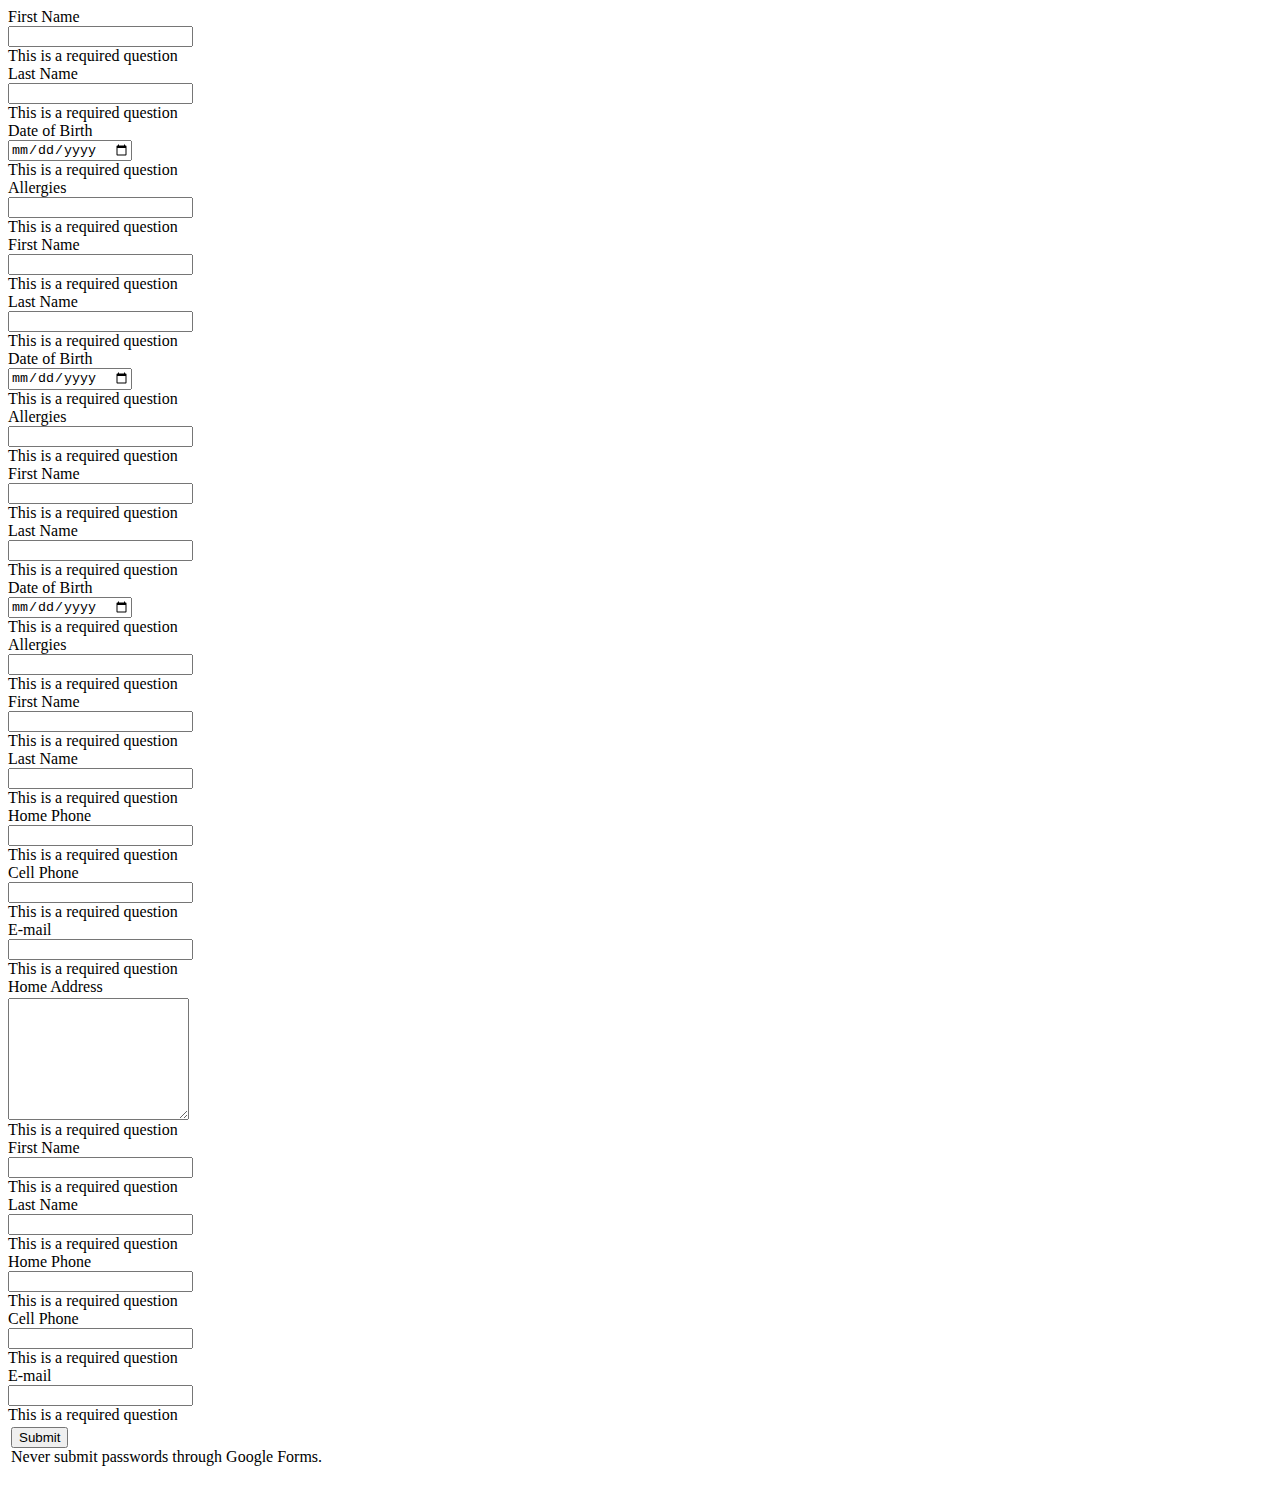
<file: form.html>
<html>
    
<body>
    
    <form action="https://docs.google.com/forms/d/1wO5UOaQzCwSNrRE-7FtlGkrmX31NaddrP6V16u9G7E8/formResponse" method="POST" id="ss-form" target="_self" onsubmit=""><ol role="list" style="padding-left: 0">
    <div class="ss-form-question errorbox-good" role="listitem">
    <div dir="ltr" class="ss-item  ss-text"><div class="ss-form-entry">
    <label class="ss-q-item-label" for="entry_1968379253"><div class="ss-q-title">First Name
    </div>
    <div class="ss-q-help ss-secondary-text" dir="ltr"></div></label>
    <input type="text" name="entry.1968379253" value="" class="ss-q-short" id="entry_1968379253" dir="auto" aria-label="First Name  " title="">
    <div class="error-message" id="1212761656_errorMessage"></div>
    <div class="required-message">This is a required question</div>
    </div></div></div> <div class="ss-form-question errorbox-good" role="listitem">
    <div dir="ltr" class="ss-item  ss-text"><div class="ss-form-entry">
    <label class="ss-q-item-label" for="entry_1501575292"><div class="ss-q-title">Last Name
    </div>
    <div class="ss-q-help ss-secondary-text" dir="ltr"></div></label>
    <input type="text" name="entry.1501575292" value="" class="ss-q-short" id="entry_1501575292" dir="auto" aria-label="Last Name  " title="">
    <div class="error-message" id="32380502_errorMessage"></div>
    <div class="required-message">This is a required question</div>
    </div></div></div> <div class="ss-form-question errorbox-good" role="listitem">
    <div dir="ltr" class="ss-item  ss-date"><div class="ss-form-entry">
    <label class="ss-q-item-label" for="entry_631619408"><div class="ss-q-title">Date of Birth
    </div>
    <div class="ss-q-help ss-secondary-text" dir="ltr"></div></label>
    <input type="date" name="entry.631619408" value="" class="ss-q-date valid" dir="auto" id="entry_631619408" aria-label="Date of Birth  ">
    <div class="required-message">This is a required question</div></div></div></div> <div class="ss-form-question errorbox-good" role="listitem">
    <div dir="ltr" class="ss-item  ss-text"><div class="ss-form-entry">
    <label class="ss-q-item-label" for="entry_1741712852"><div class="ss-q-title">Allergies
    </div>
    <div class="ss-q-help ss-secondary-text" dir="ltr"></div></label>
    <input type="text" name="entry.1741712852" value="" class="ss-q-short" id="entry_1741712852" dir="auto" aria-label="Allergies  " title="">
    <div class="error-message" id="607916131_errorMessage"></div>
    <div class="required-message">This is a required question</div>
    </div></div></div> <div class="ss-form-question errorbox-good" role="listitem">
    <div dir="ltr" class="ss-item  ss-text"><div class="ss-form-entry">
    <label class="ss-q-item-label" for="entry_1519429038"><div class="ss-q-title">First Name
    </div>
    <div class="ss-q-help ss-secondary-text" dir="ltr"></div></label>
    <input type="text" name="entry.1519429038" value="" class="ss-q-short" id="entry_1519429038" dir="auto" aria-label="First Name  " title="">
    <div class="error-message" id="927321461_errorMessage"></div>
    <div class="required-message">This is a required question</div>
    </div></div></div> <div class="ss-form-question errorbox-good" role="listitem">
    <div dir="ltr" class="ss-item  ss-text"><div class="ss-form-entry">
    <label class="ss-q-item-label" for="entry_707682000"><div class="ss-q-title">Last Name
    </div>
    <div class="ss-q-help ss-secondary-text" dir="ltr"></div></label>
    <input type="text" name="entry.707682000" value="" class="ss-q-short" id="entry_707682000" dir="auto" aria-label="Last Name  " title="">
    <div class="error-message" id="1762521052_errorMessage"></div>
    <div class="required-message">This is a required question</div>
    </div></div></div> <div class="ss-form-question errorbox-good" role="listitem">
    <div dir="ltr" class="ss-item  ss-date"><div class="ss-form-entry">
    <label class="ss-q-item-label" for="entry_2013269233"><div class="ss-q-title">Date of Birth
    </div>
    <div class="ss-q-help ss-secondary-text" dir="ltr"></div></label>
    <input type="date" name="entry.2013269233" value="" class="ss-q-date" dir="auto" id="entry_2013269233" aria-label="Date of Birth  ">
    <div class="required-message">This is a required question</div></div></div></div> <div class="ss-form-question errorbox-good" role="listitem">
    <div dir="ltr" class="ss-item  ss-text"><div class="ss-form-entry">
    <label class="ss-q-item-label" for="entry_1979727170"><div class="ss-q-title">Allergies
    </div>
    <div class="ss-q-help ss-secondary-text" dir="ltr"></div></label>
    <input type="text" name="entry.1979727170" value="" class="ss-q-short" id="entry_1979727170" dir="auto" aria-label="Allergies  " title="">
    <div class="error-message" id="956391894_errorMessage"></div>
    <div class="required-message">This is a required question</div>
    </div></div></div> <div class="ss-form-question errorbox-good" role="listitem">
    <div dir="ltr" class="ss-item  ss-text"><div class="ss-form-entry">
    <label class="ss-q-item-label" for="entry_1598636572"><div class="ss-q-title">First Name
    </div>
    <div class="ss-q-help ss-secondary-text" dir="ltr"></div></label>
    <input type="text" name="entry.1598636572" value="" class="ss-q-short" id="entry_1598636572" dir="auto" aria-label="First Name  " title="">
    <div class="error-message" id="1861848170_errorMessage"></div>
    <div class="required-message">This is a required question</div>
    </div></div></div> <div class="ss-form-question errorbox-good" role="listitem">
    <div dir="ltr" class="ss-item  ss-text"><div class="ss-form-entry">
    <label class="ss-q-item-label" for="entry_704395492"><div class="ss-q-title">Last Name
    </div>
    <div class="ss-q-help ss-secondary-text" dir="ltr"></div></label>
    <input type="text" name="entry.704395492" value="" class="ss-q-short" id="entry_704395492" dir="auto" aria-label="Last Name  " title="">
    <div class="error-message" id="1301737478_errorMessage"></div>
    <div class="required-message">This is a required question</div>
    </div></div></div> <div class="ss-form-question errorbox-good" role="listitem">
    <div dir="ltr" class="ss-item  ss-date"><div class="ss-form-entry">
    <label class="ss-q-item-label" for="entry_259860323"><div class="ss-q-title">Date of Birth
    </div>
    <div class="ss-q-help ss-secondary-text" dir="ltr"></div></label>
    <input type="date" name="entry.259860323" value="" class="ss-q-date valid" dir="auto" id="entry_259860323" aria-label="Date of Birth  ">
    <div class="required-message">This is a required question</div></div></div></div> <div class="ss-form-question errorbox-good" role="listitem">
    <div dir="ltr" class="ss-item  ss-text"><div class="ss-form-entry">
    <label class="ss-q-item-label" for="entry_1387858479"><div class="ss-q-title">Allergies
    </div>
    <div class="ss-q-help ss-secondary-text" dir="ltr"></div></label>
    <input type="text" name="entry.1387858479" value="" class="ss-q-short" id="entry_1387858479" dir="auto" aria-label="Allergies  " title="">
    <div class="error-message" id="1249473344_errorMessage"></div>
    <div class="required-message">This is a required question</div>
    </div></div></div> <div class="ss-form-question errorbox-good" role="listitem">
    <div dir="ltr" class="ss-item  ss-text"><div class="ss-form-entry">
    <label class="ss-q-item-label" for="entry_1969891388"><div class="ss-q-title">First Name
    </div>
    <div class="ss-q-help ss-secondary-text" dir="ltr"></div></label>
    <input type="text" name="entry.1969891388" value="" class="ss-q-short" id="entry_1969891388" dir="auto" aria-label="First Name  " title="">
    <div class="error-message" id="549403197_errorMessage"></div>
    <div class="required-message">This is a required question</div>
    </div></div></div> <div class="ss-form-question errorbox-good" role="listitem">
    <div dir="ltr" class="ss-item  ss-text"><div class="ss-form-entry">
    <label class="ss-q-item-label" for="entry_1761588147"><div class="ss-q-title">Last Name
    </div>
    <div class="ss-q-help ss-secondary-text" dir="ltr"></div></label>
    <input type="text" name="entry.1761588147" value="" class="ss-q-short" id="entry_1761588147" dir="auto" aria-label="Last Name  " title="">
    <div class="error-message" id="1725686398_errorMessage"></div>
    <div class="required-message">This is a required question</div>
    </div></div></div> <div class="ss-form-question errorbox-good" role="listitem">
    <div dir="ltr" class="ss-item  ss-text"><div class="ss-form-entry">
    <label class="ss-q-item-label" for="entry_1619425315"><div class="ss-q-title">Home Phone
    </div>
    <div class="ss-q-help ss-secondary-text" dir="ltr"></div></label>
    <input type="text" name="entry.1619425315" value="" class="ss-q-short" id="entry_1619425315" dir="auto" aria-label="Home Phone  " title="">
    <div class="error-message" id="1650120038_errorMessage"></div>
    <div class="required-message">This is a required question</div>
    </div></div></div> <div class="ss-form-question errorbox-good" role="listitem">
    <div dir="ltr" class="ss-item  ss-text"><div class="ss-form-entry">
    <label class="ss-q-item-label" for="entry_1892787134"><div class="ss-q-title">Cell Phone
    </div>
    <div class="ss-q-help ss-secondary-text" dir="ltr"></div></label>
    <input type="text" name="entry.1892787134" value="" class="ss-q-short valid" id="entry_1892787134" dir="auto" aria-label="Cell Phone  " title="">
    <div class="error-message" id="1805828557_errorMessage"></div>
    <div class="required-message">This is a required question</div>
    </div></div></div> <div class="ss-form-question errorbox-good" role="listitem">
    <div dir="ltr" class="ss-item  ss-text"><div class="ss-form-entry">
    <label class="ss-q-item-label" for="entry_1419602758"><div class="ss-q-title">E-mail
    </div>
    <div class="ss-q-help ss-secondary-text" dir="ltr"></div></label>
    <input type="text" name="entry.1419602758" value="" class="ss-q-short" id="entry_1419602758" dir="auto" aria-label="E-mail  " title="">
    <div class="error-message" id="1574884306_errorMessage"></div>
    <div class="required-message">This is a required question</div>
    </div></div></div> <div class="ss-form-question errorbox-good" role="listitem">
    <div dir="ltr" class="ss-item  ss-paragraph-text"><div class="ss-form-entry">
    <label class="ss-q-item-label" for="entry_1788446938"><div class="ss-q-title">Home Address
    </div>
    <div class="ss-q-help ss-secondary-text" dir="ltr"></div></label>
    <textarea name="entry.1788446938" rows="8" cols="0" class="ss-q-long" id="entry_1788446938" dir="auto" aria-label="Home Address  " style="margin-top: 1.600000023841858px; margin-bottom: 1.600000023841858px; height: 122px;"></textarea>
    <div class="error-message" id="1696992943_errorMessage"></div>
    <div class="required-message">This is a required question</div>
    </div></div></div> <div class="ss-form-question errorbox-good" role="listitem">
    <div dir="ltr" class="ss-item  ss-text"><div class="ss-form-entry">
    <label class="ss-q-item-label" for="entry_167723768"><div class="ss-q-title">First Name
    </div>
    <div class="ss-q-help ss-secondary-text" dir="ltr"></div></label>
    <input type="text" name="entry.167723768" value="" class="ss-q-short" id="entry_167723768" dir="auto" aria-label="First Name  " title="">
    <div class="error-message" id="49011856_errorMessage"></div>
    <div class="required-message">This is a required question</div>
    </div></div></div> <div class="ss-form-question errorbox-good" role="listitem">
    <div dir="ltr" class="ss-item  ss-text"><div class="ss-form-entry">
    <label class="ss-q-item-label" for="entry_68896569"><div class="ss-q-title">Last Name
    </div>
    <div class="ss-q-help ss-secondary-text" dir="ltr"></div></label>
    <input type="text" name="entry.68896569" value="" class="ss-q-short" id="entry_68896569" dir="auto" aria-label="Last Name  " title="">
    <div class="error-message" id="2048907300_errorMessage"></div>
    <div class="required-message">This is a required question</div>
    </div></div></div> <div class="ss-form-question errorbox-good" role="listitem">
    <div dir="ltr" class="ss-item  ss-text"><div class="ss-form-entry">
    <label class="ss-q-item-label" for="entry_2072874697"><div class="ss-q-title">Home Phone
    </div>
    <div class="ss-q-help ss-secondary-text" dir="ltr"></div></label>
    <input type="text" name="entry.2072874697" value="" class="ss-q-short" id="entry_2072874697" dir="auto" aria-label="Home Phone  " title="">
    <div class="error-message" id="802316169_errorMessage"></div>
    <div class="required-message">This is a required question</div>
    </div></div></div> <div class="ss-form-question errorbox-good" role="listitem">
    <div dir="ltr" class="ss-item  ss-text"><div class="ss-form-entry">
    <label class="ss-q-item-label" for="entry_2108243750"><div class="ss-q-title">Cell Phone
    </div>
    <div class="ss-q-help ss-secondary-text" dir="ltr"></div></label>
    <input type="text" name="entry.2108243750" value="" class="ss-q-short" id="entry_2108243750" dir="auto" aria-label="Cell Phone  " title="">
    <div class="error-message" id="1668476432_errorMessage"></div>
    <div class="required-message">This is a required question</div>
    </div></div></div> <div class="ss-form-question errorbox-good" role="listitem">
    <div dir="ltr" class="ss-item  ss-text"><div class="ss-form-entry">
    <label class="ss-q-item-label" for="entry_938995797"><div class="ss-q-title">E-mail
    </div>
    <div class="ss-q-help ss-secondary-text" dir="ltr"></div></label>
    <input type="text" name="entry.938995797" value="" class="ss-q-short" id="entry_938995797" dir="auto" aria-label="E-mail  " title="">
    <div class="error-message" id="401274928_errorMessage"></div>
    <div class="required-message">This is a required question</div>
    </div></div></div>
    <input type="hidden" name="draftResponse" value="[,,&quot;7664566122458172738&quot;]
    ">
    <input type="hidden" name="pageHistory" value="0">


    <input type="hidden" name="fbzx" value="7664566122458172738">

    <div class="ss-item ss-navigate"><table id="navigation-table"><tbody><tr><td class="ss-form-entry goog-inline-block" id="navigation-buttons" dir="ltr">
    <input type="submit" name="submit" value="Submit" id="ss-submit">
    <div class="ss-password-warning ss-secondary-text">Never submit passwords through Google Forms.</div></td>
    </tr></tbody></table></div></ol></form>

</body>

</html>
</file>
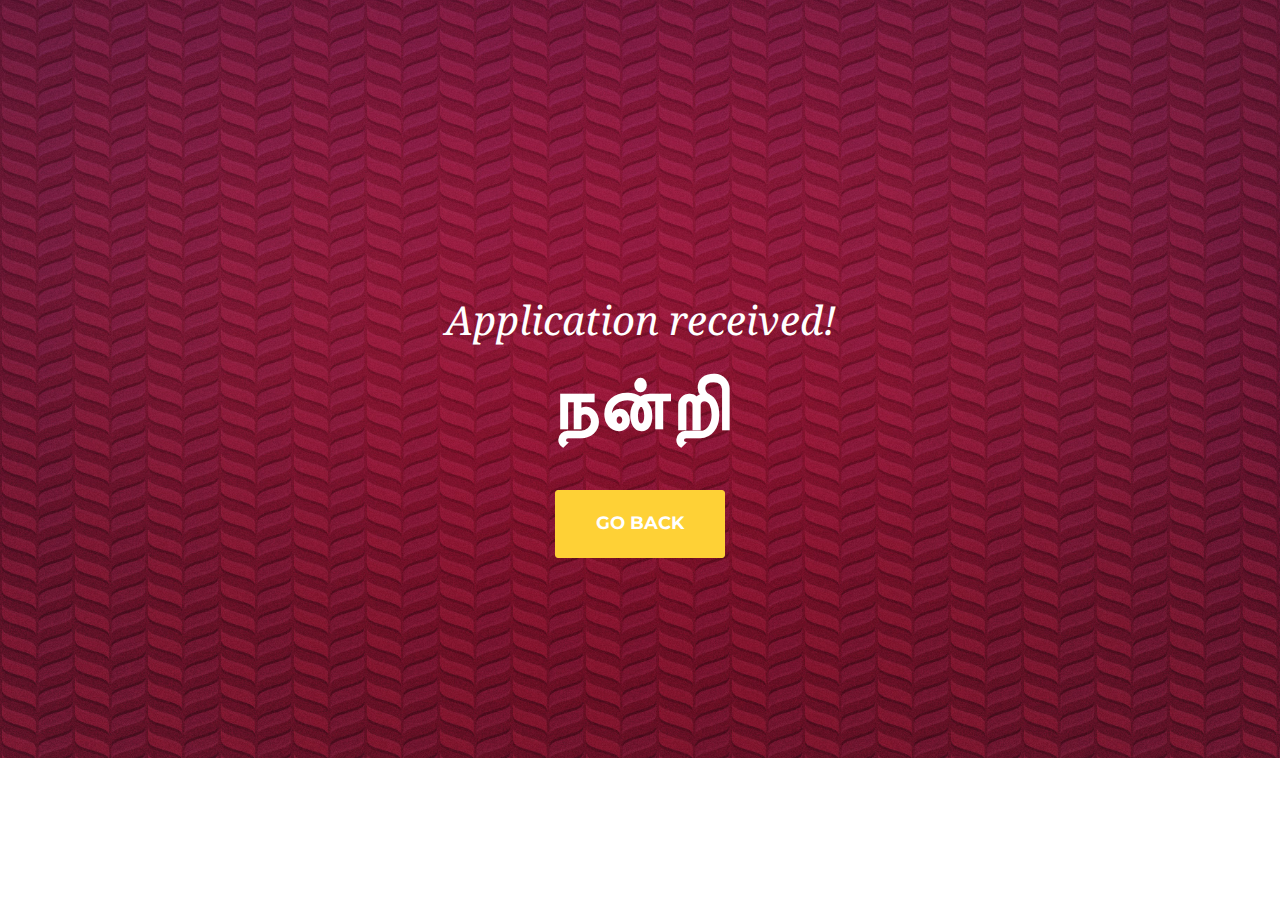
<file: submit.html>
<!DOCTYPE html>
<html lang="en">

<head>

    <meta charset="utf-8">
    <meta http-equiv="X-UA-Compatible" content="IE=edge">
    <meta name="viewport" content="width=device-width, initial-scale=1">
    <meta name="description" content="">
    <meta name="author" content="">

    <title>Form Submitted</title>

    <!-- Bootstrap Core CSS -->
    <link href="css/bootstrap.min.css" rel="stylesheet">

    <!-- Custom CSS -->
    <link href="css/agency.css" rel="stylesheet">
    <link href="css/submit.css" rel="stylesheet">

    <!-- Custom Fonts -->
    <link href="http://fonts.googleapis.com/css?family=Montserrat:400,700" rel="stylesheet" type="text/css">
    <link href='http://fonts.googleapis.com/css?family=Kaushan+Script' rel='stylesheet' type='text/css'>
    <link href='http://fonts.googleapis.com/css?family=Droid+Serif:400,700,400italic,700italic' rel='stylesheet' type='text/css'>
    <link href='http://fonts.googleapis.com/css?family=Roboto+Slab:400,100,300,700' rel='stylesheet' type='text/css'>

    <!-- HTML5 Shim and Respond.js IE8 support of HTML5 elements and media queries -->
    <!-- WARNING: Respond.js doesn't work if you view the page via file:// -->
    <!--[if lt IE 9]>
        <script src="https://oss.maxcdn.com/libs/html5shiv/3.7.0/html5shiv.js"></script>
        <script src="https://oss.maxcdn.com/libs/respond.js/1.4.2/respond.min.js"></script>
    <![endif]-->

</head>

<body>
	<header class="register-submit">
        <div class="container">
            <div class="intro-text">
                <div class="intro-lead-in">Application received!</div>
                <div class="intro-heading">நன்றி</div>
                <a href="index.html" class="page-scroll btn btn-xl">Go Back</a>
            </div>
        </div>
    </header>
</body>

</html>
</file>
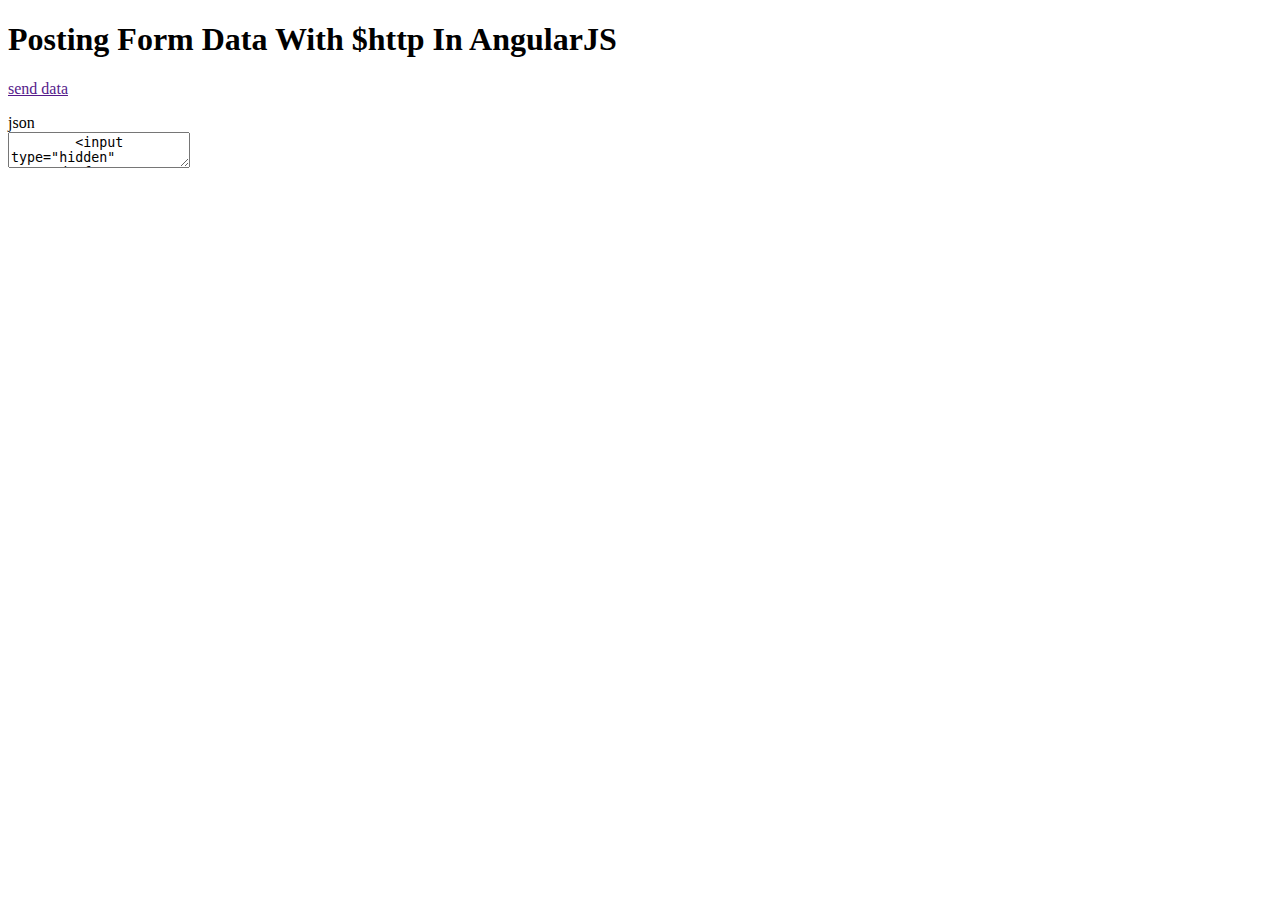
<file: proto/form.html>
<!doctype html>
<html ng-app="Demo">
<head>
    <meta charset="utf-8" />
 
    <title>
        Posting Form Data With $http In AngularJS
    </title>
</head>
<body ng-controller="DemoController">
 
    <h1>
        Posting Form Data With $http In AngularJS
    </h1>
 
    <a href="" ng-click="sendData()">send data</a>
 
    <div>
        
        <form action="https://docs.google.com/forms/d/1rGQJ29-_rHOhqrxtVtmDo_t4VSPEHjpvwBkpPASQljk/formResponse" method="POST" id="ss-form" target="_self" onsubmit=""><ol role="list" class="ss-question-list" style="padding-left: 0">
        <div class="ss-form-question errorbox-good" role="listitem">
        <div dir="ltr" class="ss-item  ss-paragraph-text"><div class="ss-form-entry">
        <label class="ss-q-item-label" for="entry_544317384"><div class="ss-q-title">json
        </div>
        <div class="ss-q-help ss-secondary-text" dir="ltr"></div></label>
        </div></div></div>
        <textarea type="hidden" name="entry.544317384" id="entry_544317384" dir="auto" aria-label="json  " ng-model="hackText">
        <input type="hidden" name="draftResponse" value="[,,&quot;-355869124918621966&quot;]
        ">
        <input type="hidden" name="pageHistory" value="0">


        <input type="hidden" name="fbzx" value="-355869124918621966">

        <div class="ss-item ss-navigate"><table id="navigation-table"><tbody><tr><td class="ss-form-entry goog-inline-block" id="navigation-buttons" dir="ltr">
        <input type="submit" name="submit" value="Submit" id="ss-submit">
        <div class="ss-password-warning ss-secondary-text">Never submit passwords through Google Forms.</div></td>
        </tr></tbody></table></div></ol></form>

    </div>

 
</body>

<!-- Initialize scripts. -->
    <script type="text/javascript" src="https://code.angularjs.org/1.2.9/angular.js"></script>
    <script type="text/javascript">
 
        // Define the module for our AngularJS application.
        var app = angular.module( "Demo", [] );
 
 
        // -------------------------------------------------- //
        // -------------------------------------------------- //
 
 
        // I control the main demo.
        app.controller(
            "DemoController",
            function( $scope, $http) {
                $scope.hackText = "[{'hi': 'ygfdfdsfso you think you can run'}]";
                $scope.sendData = function(){
                    console.log("sending data");
                    var postData = {'entry.544317384': 'this is data sent from angular',
                    'draftResponse': "[,,&quot;-355869124918621966&quot;]",
                    'pageHistory': '0', 
                    'fbzx': "-355869124918621966"};
                    $http.post('https://docs.google.com/forms/d/1rGQJ29-_rHOhqrxtVtmDo_t4VSPEHjpvwBkpPASQljk/formResponse', postData)
                    .success(function (data, status, headers, config) {
                        console.log('success');
                    }).error(function (data, status, headers, config) {
                        console.log('failure');
                    });
                };
 
        });

 
    </script>
</html>
</file>
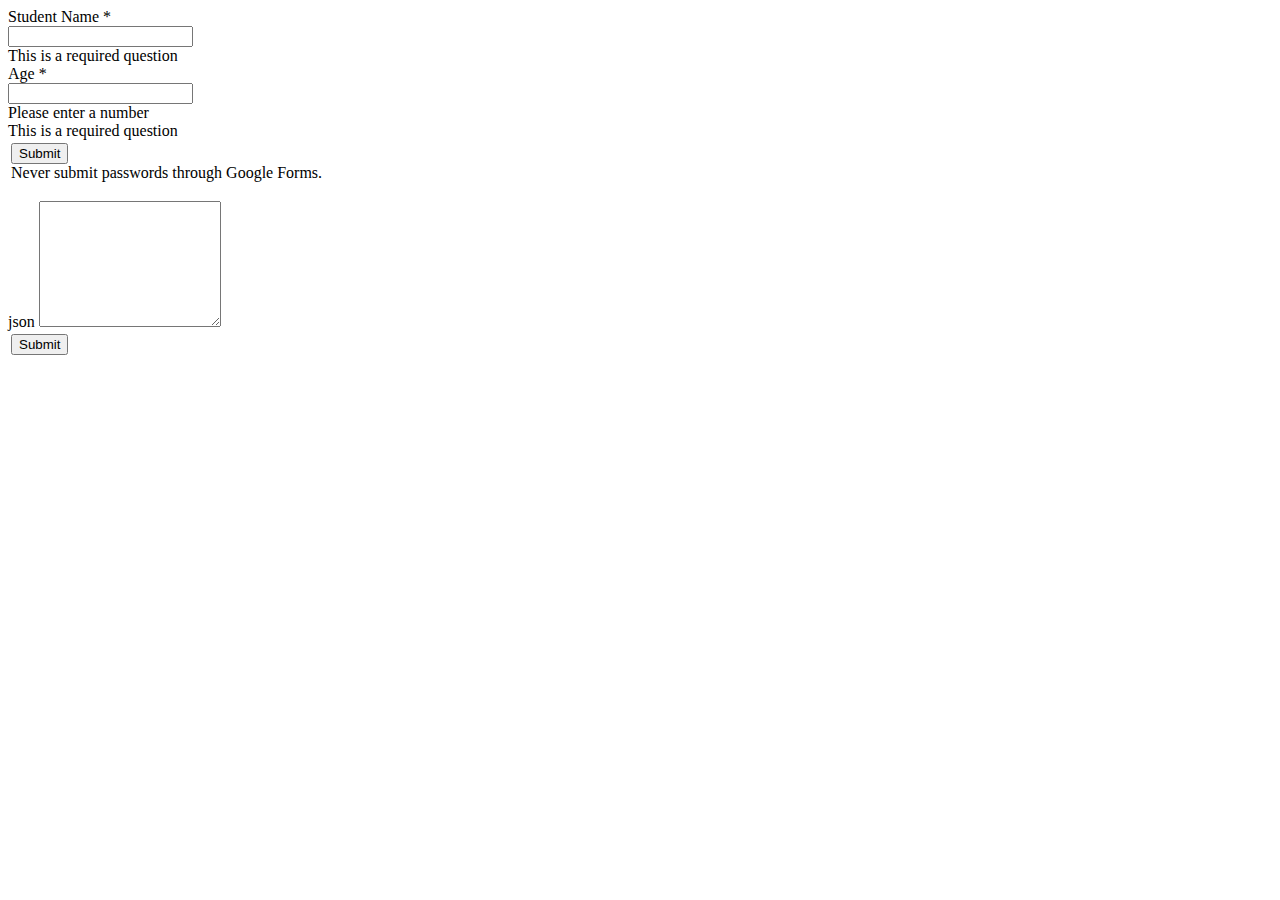
<file: proto/test.html>
<html>
	
<body>
	
<div>
	<form action="https://docs.google.com/forms/d/1tXQAhEBjSxpRjODa__CMonwqdof6S7K2NxOa2bMGfnk/formResponse" method="POST" id="ss-form" target="_self" onsubmit=""><ol role="list" class="ss-question-list" style="padding-left: 0">
	<div class="ss-form-question errorbox-good" role="listitem">
	<div dir="ltr" class="ss-item ss-item-required ss-text"><div class="ss-form-entry">
	<label class="ss-q-item-label" for="entry_1864513734"><div class="ss-q-title">Student Name
	<label for="itemView.getDomIdToLabel()" aria-label="(Required field)"></label>
	<span class="ss-required-asterisk">*</span></div>
	<div class="ss-q-help ss-secondary-text" dir="ltr"></div></label>
	<input type="text" name="entry.1864513734" value="" class="ss-q-short" id="entry_1864513734" dir="auto" aria-label="Student Name  " aria-required="true" required="" title="">
	<div class="error-message" id="639518811_errorMessage"></div>
	<div class="required-message">This is a required question</div>
	</div></div></div> <div class="ss-form-question errorbox-good" role="listitem">
	<div dir="ltr" class="ss-item ss-item-required ss-text"><div class="ss-form-entry">
	<label class="ss-q-item-label" for="entry_1589105901"><div class="ss-q-title">Age
	<label for="itemView.getDomIdToLabel()" aria-label="(Required field)"></label>
	<span class="ss-required-asterisk">*</span></div>
	<div class="ss-q-help ss-secondary-text" dir="ltr"></div></label>
	<input type="number" name="entry.1589105901" value="" class="ss-q-short" id="entry_1589105901" dir="auto" aria-label="Age  Please enter a number" aria-required="true" required="" step="any" title="Please enter a number">
	<div class="error-message" id="1270392741_errorMessage">Please enter a number</div>
	<div class="required-message">This is a required question</div>
	</div></div></div>
	<input type="hidden" name="draftResponse" value="[,,&quot;-7752380026584473720&quot;]
	">
	<input type="hidden" name="pageHistory" value="0">


	<input type="hidden" name="fbzx" value="-7752380026584473720">

	<div class="ss-item ss-navigate"><table id="navigation-table"><tbody><tr><td class="ss-form-entry goog-inline-block" id="navigation-buttons" dir="ltr">
	<input type="submit" name="submit" value="Submit" id="ss-submit">
	<div class="ss-password-warning ss-secondary-text">Never submit passwords through Google Forms.</div></td>
	</tr></tbody></table></div></ol></form>
</div>


<div>
	
	<form action="https://docs.google.com/forms/d/1rGQJ29-_rHOhqrxtVtmDo_t4VSPEHjpvwBkpPASQljk/formResponse" method="POST" id="ss-form" target="_self" onsubmit=""><ol role="list" style="padding-left: 0">

	<label for="entry_544317384">json</label>
	<textarea name="entry.544317384" rows="8" cols="0" id="entry_544317384" dir="auto" aria-label="json  "></textarea>
	<input type="hidden" name="draftResponse" value="[,,&quot;-355869124918621966&quot;]
	">
	<input type="hidden" name="pageHistory" value="0">


	<input type="hidden" name="fbzx" value="-355869124918621966">

	<div><table id="navigation-table"><tbody><tr><td id="navigation-buttons" dir="ltr">
	<input type="submit" name="submit" value="Submit" id="ss-submit"></td>
	</tr></tbody></table></div></ol></form>

</div>

</body>

</html>
</file>
<file: css/submit.css>
.register-submit {
	text-align: center;
	color: #fff;
	background-attachment: scroll;
    background-image: url(../img/background-imager/Elegant_Background-16.jpg);
    background-position: center center;
    background-repeat: none;
    -webkit-background-size: cover;
    -moz-background-size: cover;
    background-size: cover;
    -o-background-size: cover;
}
</file>
<file: css/agency.css>
/*!
 * Start Bootstrap - Agency Bootstrap Theme (http://startbootstrap.com)
 * Code licensed under the Apache License v2.0.
 * For details, see http://www.apache.org/licenses/LICENSE-2.0.
 */

body {
    overflow-x: hidden;
    font-family: "Roboto Slab","Helvetica Neue",Helvetica,Arial,sans-serif;
}

.text-muted {
    color: #777;
}

.text-primary {
    color: #fed136;
}

p {
    font-size: 14px;
    line-height: 1.75;
}

p.large {
    font-size: 16px;
}

a,
a:hover,
a:focus,
a:active,
a.active {
    outline: 0;
}

a {
    color: #fed136;
}

a:hover,
a:focus,
a:active,
a.active {
    color: #fec503;
}

h1,
h2,
h3,
h4,
h5,
h6 {
    text-transform: uppercase;
    font-family: Montserrat,"Helvetica Neue",Helvetica,Arial,sans-serif;
    font-weight: 700;
}

.img-centered {
    margin: 0 auto;
}

.bg-light-gray {
    background-color: #f7f7f7;
}

.bg-darkest-gray {
    background-color: #222;
}

.btn-primary {
    border-color: #fed136;
    text-transform: uppercase;
    font-family: Montserrat,"Helvetica Neue",Helvetica,Arial,sans-serif;
    font-weight: 700;
    color: #fff;
    background-color: #fed136;
}

.btn-primary:hover,
.btn-primary:focus,
.btn-primary:active,
.btn-primary.active,
.open .dropdown-toggle.btn-primary {
    border-color: #f6bf01;
    color: #fff;
    background-color: #fec503;
}

.btn-primary:active,
.btn-primary.active,
.open .dropdown-toggle.btn-primary {
    background-image: none;
}

.btn-primary.disabled,
.btn-primary[disabled],
fieldset[disabled] .btn-primary,
.btn-primary.disabled:hover,
.btn-primary[disabled]:hover,
fieldset[disabled] .btn-primary:hover,
.btn-primary.disabled:focus,
.btn-primary[disabled]:focus,
fieldset[disabled] .btn-primary:focus,
.btn-primary.disabled:active,
.btn-primary[disabled]:active,
fieldset[disabled] .btn-primary:active,
.btn-primary.disabled.active,
.btn-primary[disabled].active,
fieldset[disabled] .btn-primary.active {
    border-color: #fed136;
    background-color: #fed136;
}

.btn-primary .badge {
    color: #fed136;
    background-color: #fff;
}

.btn-xl {
    padding: 20px 40px;
    border-color: #fed136;
    border-radius: 3px;
    text-transform: uppercase;
    font-family: Montserrat,"Helvetica Neue",Helvetica,Arial,sans-serif;
    font-size: 18px;
    font-weight: 700;
    color: #fff;
    background-color: #fed136;
}

.btn-xl:hover,
.btn-xl:focus,
.btn-xl:active,
.btn-xl.active,
.open .dropdown-toggle.btn-xl {
    border-color: #f6bf01;
    color: #fff;
    background-color: #fec503;
}

.btn-xl:active,
.btn-xl.active,
.open .dropdown-toggle.btn-xl {
    background-image: none;
}

.btn-xl.disabled,
.btn-xl[disabled],
fieldset[disabled] .btn-xl,
.btn-xl.disabled:hover,
.btn-xl[disabled]:hover,
fieldset[disabled] .btn-xl:hover,
.btn-xl.disabled:focus,
.btn-xl[disabled]:focus,
fieldset[disabled] .btn-xl:focus,
.btn-xl.disabled:active,
.btn-xl[disabled]:active,
fieldset[disabled] .btn-xl:active,
.btn-xl.disabled.active,
.btn-xl[disabled].active,
fieldset[disabled] .btn-xl.active {
    border-color: #fed136;
    background-color: #fed136;
}

.btn-xl .badge {
    color: #fed136;
    background-color: #fff;
}

.navbar-default {
    border-color: transparent;
    background-color: #222;
}

.navbar-default .navbar-brand {
    font-family: "Kaushan Script","Helvetica Neue",Helvetica,Arial,cursive;
    color: #fed136;
}

.navbar-default .navbar-brand:hover,
.navbar-default .navbar-brand:focus,
.navbar-default .navbar-brand:active,
.navbar-default .navbar-brand.active {
    color: #fec503;
}

.navbar-default .navbar-collapse {
    border-color: rgba(255,255,255,.02);
}

.navbar-default .navbar-toggle {
    border-color: #fed136;
    background-color: #fed136;
}

.navbar-default .navbar-toggle .icon-bar {
    background-color: #fff;
}

.navbar-default .navbar-toggle:hover,
.navbar-default .navbar-toggle:focus {
    background-color: #fed136;
}

.navbar-default .nav li a {
    text-transform: uppercase;
    font-family: Montserrat,"Helvetica Neue",Helvetica,Arial,sans-serif;
    font-weight: 400;
    letter-spacing: 1px;
    color: #fff;
}

.navbar-default .nav li a:hover,
.navbar-default .nav li a:focus {
    outline: 0;
    color: #fed136;
}

.navbar-default .navbar-nav>.active>a {
    border-radius: 0;
    color: #fff;
    background-color: #fed136;
}

.navbar-default .navbar-nav>.active>a:hover,
.navbar-default .navbar-nav>.active>a:focus {
    color: #fff;
    background-color: #fec503;
}

@media(min-width:768px) {
    .navbar-default {
        padding: 25px 0;
        border: 0;
        background-color: transparent;
        -webkit-transition: padding .3s;
        -moz-transition: padding .3s;
        transition: padding .3s;
    }

    .navbar-default .navbar-brand {
        font-size: 2em;
        -webkit-transition: all .3s;
        -moz-transition: all .3s;
        transition: all .3s;
    }

    .navbar-default .navbar-nav>.active>a {
        border-radius: 3px;
    }

    .navbar-default.navbar-shrink {
        padding: 10px 0;
        background-color: #222;
    }

    .navbar-default.navbar-shrink .navbar-brand {
        font-size: 1.5em;
    }
}

header {
    text-align: center;
    color: #fff;
    background-attachment: scroll;
    background-image: url(../img/flower.jpg);
    background-position: center center;
    background-repeat: none;
    -webkit-background-size: cover;
    -moz-background-size: cover;
    background-size: cover;
    -o-background-size: cover;
}

header .intro-text {
    padding-top: 100px;
    padding-bottom: 50px;
}

header .intro-text .intro-lead-in {
    margin-bottom: 25px;
    font-family: "Droid Serif","Helvetica Neue",Helvetica,Arial,sans-serif;
    font-size: 22px;
    font-style: italic;
    line-height: 22px;
}

header .intro-text .intro-heading {
    margin-bottom: 25px;
    text-transform: uppercase;
    font-family: Montserrat,"Helvetica Neue",Helvetica,Arial,sans-serif;
    font-size: 50px;
    font-weight: 700;
    line-height: 50px;
}

@media(min-width:768px) {
    header .intro-text {
        padding-top: 300px;
        padding-bottom: 200px;
    }

    header .intro-text .intro-lead-in {
        margin-bottom: 25px;
        font-family: "Droid Serif","Helvetica Neue",Helvetica,Arial,sans-serif;
        font-size: 40px;
        font-style: italic;
        line-height: 40px;
    }

    header .intro-text .intro-heading {
        margin-bottom: 50px;
        text-transform: uppercase;
        font-family: Montserrat,"Helvetica Neue",Helvetica,Arial,sans-serif;
        font-size: 75px;
        font-weight: 700;
        line-height: 75px;
    }
}

section {
    padding: 100px 0;
}

section h2.section-heading {
    margin-top: 0;
    margin-bottom: 15px;
    font-size: 40px;
}

section h3.section-subheading {
    margin-bottom: 75px;
    text-transform: none;
    font-family: "Droid Serif","Helvetica Neue",Helvetica,Arial,sans-serif;
    font-size: 16px;
    font-style: italic;
    font-weight: 400;
}

@media(min-width:768px) {
    section {
        padding: 150px 0;
    }
}

.service-heading {
    margin: 15px 0;
    text-transform: none;
}

#portfolio .portfolio-item {
    right: 0;
    margin: 0 0 15px;
}

#portfolio .portfolio-item .portfolio-link {
    display: block;
    position: relative;
    margin: 0 auto;
    max-width: 400px;
}

#portfolio .portfolio-item .portfolio-link .portfolio-hover {
    position: absolute;
    width: 100%;
    height: 100%;
    opacity: 0;
    background: rgba(254,209,54,.9);
    -webkit-transition: all ease .5s;
    -moz-transition: all ease .5s;
    transition: all ease .5s;
}

#portfolio .portfolio-item .portfolio-link .portfolio-hover:hover {
    opacity: 1;
}

#portfolio .portfolio-item .portfolio-link .portfolio-hover .portfolio-hover-content {
    position: absolute;
    top: 50%;
    width: 100%;
    height: 20px;
    margin-top: -12px;
    text-align: center;
    font-size: 20px;
    color: #fff;
}

#portfolio .portfolio-item .portfolio-link .portfolio-hover .portfolio-hover-content i {
    margin-top: -12px;
}

#portfolio .portfolio-item .portfolio-link .portfolio-hover .portfolio-hover-content h3,
#portfolio .portfolio-item .portfolio-link .portfolio-hover .portfolio-hover-content h4 {
    margin: 0;
}

#portfolio .portfolio-item .portfolio-caption {
    margin: 0 auto;
    padding: 25px;
    max-width: 400px;
    text-align: center;
    background-color: #fff;
}

#portfolio .portfolio-item .portfolio-caption h4 {
    margin: 0;
    text-transform: none;
}

#portfolio .portfolio-item .portfolio-caption p {
    margin: 0;
    font-family: "Droid Serif","Helvetica Neue",Helvetica,Arial,sans-serif;
    font-size: 16px;
    font-style: italic;
}

#portfolio * {
    z-index: 2;
}

@media(min-width:767px) {
    #portfolio .portfolio-item {
        margin: 0 0 30px;
    }
}

.timeline {
    position: relative;
    padding: 0;
    list-style: none;
}

.timeline:before {
    content: "";
    position: absolute;
    top: 0;
    bottom: 0;
    left: 40px;
    width: 2px;
    margin-left: -1.5px;
    background-color: #f1f1f1;
}

.timeline>li {
    position: relative;
    margin-bottom: 50px;
    min-height: 50px;
}

.timeline>li:before,
.timeline>li:after {
    content: " ";
    display: table;
}

.timeline>li:after {
    clear: both;
}

.timeline>li .timeline-panel {
    float: right;
    position: relative;
    width: 100%;
    padding: 0 20px 0 100px;
    text-align: left;
}

.timeline>li .timeline-panel:before {
    right: auto;
    left: -15px;
    border-right-width: 15px;
    border-left-width: 0;
}

.timeline>li .timeline-panel:after {
    right: auto;
    left: -14px;
    border-right-width: 14px;
    border-left-width: 0;
}

.timeline>li .timeline-image {
    z-index: 100;
    position: absolute;
    left: 0;
    width: 80px;
    height: 80px;
    margin-left: 0;
    border: 7px solid #f1f1f1;
    border-radius: 100%;
    text-align: center;
    color: #fff;
    background-color: #fed136;
}

.timeline>li .timeline-image h4 {
    margin-top: 12px;
    font-size: 10px;
    line-height: 14px;
}

.timeline>li.timeline-inverted>.timeline-panel {
    float: right;
    padding: 0 20px 0 100px;
    text-align: left;
}

.timeline>li.timeline-inverted>.timeline-panel:before {
    right: auto;
    left: -15px;
    border-right-width: 15px;
    border-left-width: 0;
}

.timeline>li.timeline-inverted>.timeline-panel:after {
    right: auto;
    left: -14px;
    border-right-width: 14px;
    border-left-width: 0;
}

.timeline>li:last-child {
    margin-bottom: 0;
}

.timeline .timeline-heading h4 {
    margin-top: 0;
    color: inherit;
}

.timeline .timeline-heading h4.subheading {
    text-transform: none;
}

.timeline .timeline-body>p,
.timeline .timeline-body>ul {
    margin-bottom: 0;
}

@media(min-width:768px) {
    .timeline:before {
        left: 50%;
    }

    .timeline>li {
        margin-bottom: 100px;
        min-height: 100px;
    }

    .timeline>li .timeline-panel {
        float: left;
        width: 41%;
        padding: 0 20px 20px 30px;
        text-align: right;
    }

    .timeline>li .timeline-image {
        left: 50%;
        width: 100px;
        height: 100px;
        margin-left: -50px;
    }

    .timeline>li .timeline-image h4 {
        margin-top: 16px;
        font-size: 13px;
        line-height: 18px;
    }

    .timeline>li.timeline-inverted>.timeline-panel {
        float: right;
        padding: 0 30px 20px 20px;
        text-align: left;
    }
}

@media(min-width:992px) {
    .timeline>li {
        min-height: 150px;
    }

    .timeline>li .timeline-panel {
        padding: 0 20px 20px;
    }

    .timeline>li .timeline-image {
        width: 150px;
        height: 150px;
        margin-left: -75px;
    }

    .timeline>li .timeline-image h4 {
        margin-top: 30px;
        font-size: 18px;
        line-height: 26px;
    }

    .timeline>li.timeline-inverted>.timeline-panel {
        padding: 0 20px 20px;
    }
}

@media(min-width:1200px) {
    .timeline>li {
        min-height: 170px;
    }

    .timeline>li .timeline-panel {
        padding: 0 20px 20px 100px;
    }

    .timeline>li .timeline-image {
        width: 170px;
        height: 170px;
        margin-left: -85px;
    }

    .timeline>li .timeline-image h4 {
        margin-top: 40px;
    }

    .timeline>li.timeline-inverted>.timeline-panel {
        padding: 0 100px 20px 20px;
    }
}

.team-member {
    margin-bottom: 50px;
    text-align: center;
}

.team-member img {
    margin: 0 auto;
    border: 7px solid #fff;
}

.team-member h4 {
    margin-top: 25px;
    margin-bottom: 0;
    text-transform: none;
}

.team-member p {
    margin-top: 0;
}

aside.clients img {
    margin: 50px auto;
}

section#contact {
    background-color: #222;
    background-image: url(../img/map-image.png);
    background-position: center;
    background-repeat: no-repeat;
}

section#contact .section-heading {
    color: #fff;
}

section#contact .form-group {
    margin-bottom: 25px;
}

section#contact .form-group input,
section#contact .form-group textarea {
    padding: 20px;
}

section#contact .form-group input.form-control {
    height: auto;
}

section#contact .form-group textarea.form-control {
    height: 236px;
}

section#contact .form-control:focus {
    border-color: #fed136;
    box-shadow: none;
}

section#contact::-webkit-input-placeholder {
    text-transform: uppercase;
    font-family: Montserrat,"Helvetica Neue",Helvetica,Arial,sans-serif;
    font-weight: 700;
    color: #bbb;
}

section#contact:-moz-placeholder {
    text-transform: uppercase;
    font-family: Montserrat,"Helvetica Neue",Helvetica,Arial,sans-serif;
    font-weight: 700;
    color: #bbb;
}

section#contact::-moz-placeholder {
    text-transform: uppercase;
    font-family: Montserrat,"Helvetica Neue",Helvetica,Arial,sans-serif;
    font-weight: 700;
    color: #bbb;
}

section#contact:-ms-input-placeholder {
    text-transform: uppercase;
    font-family: Montserrat,"Helvetica Neue",Helvetica,Arial,sans-serif;
    font-weight: 700;
    color: #bbb;
}

section#contact .text-danger {
    color: #e74c3c;
}

footer {
    padding: 25px 0;
    text-align: center;
}

footer span.copyright {
    text-transform: uppercase;
    text-transform: none;
    font-family: Montserrat,"Helvetica Neue",Helvetica,Arial,sans-serif;
    line-height: 40px;
}

footer ul.quicklinks {
    margin-bottom: 0;
    text-transform: uppercase;
    text-transform: none;
    font-family: Montserrat,"Helvetica Neue",Helvetica,Arial,sans-serif;
    line-height: 40px;
}

ul.social-buttons {
    margin-bottom: 0;
}

ul.social-buttons li a {
    display: block;
    width: 40px;
    height: 40px;
    border-radius: 100%;
    font-size: 20px;
    line-height: 40px;
    outline: 0;
    color: #fff;
    background-color: #222;
    -webkit-transition: all .3s;
    -moz-transition: all .3s;
    transition: all .3s;
}

ul.social-buttons li a:hover,
ul.social-buttons li a:focus,
ul.social-buttons li a:active {
    background-color: #fed136;
}

.btn:focus,
.btn:active,
.btn.active,
.btn:active:focus {
    outline: 0;
}

.portfolio-modal .modal-content {
    padding: 100px 0;
    min-height: 100%;
    border: 0;
    border-radius: 0;
    text-align: center;
    background-clip: border-box;
    -webkit-box-shadow: none;
    box-shadow: none;
}

.portfolio-modal .modal-content h2 {
    margin-bottom: 15px;
    font-size: 3em;
}

.portfolio-modal .modal-content p {
    margin-bottom: 30px;
}

.portfolio-modal .modal-content p.item-intro {
    margin: 20px 0 30px;
    font-family: "Droid Serif","Helvetica Neue",Helvetica,Arial,sans-serif;
    font-size: 16px;
    font-style: italic;
}

.portfolio-modal .modal-content ul.list-inline {
    margin-top: 0;
    margin-bottom: 30px;
}

.portfolio-modal .modal-content img {
    margin-bottom: 30px;
}

.portfolio-modal .close-modal {
    position: absolute;
    top: 25px;
    right: 25px;
    width: 75px;
    height: 75px;
    background-color: transparent;
    cursor: pointer;
}

.portfolio-modal .close-modal:hover {
    opacity: .3;
}

.portfolio-modal .close-modal .lr {
    z-index: 1051;
    width: 1px;
    height: 75px;
    margin-left: 35px;
    background-color: #222;
    -webkit-transform: rotate(45deg);
    -ms-transform: rotate(45deg);
    transform: rotate(45deg);
}

.portfolio-modal .close-modal .lr .rl {
    z-index: 1052;
    width: 1px;
    height: 75px;
    background-color: #222;
    -webkit-transform: rotate(90deg);
    -ms-transform: rotate(90deg);
    transform: rotate(90deg);
}

::-moz-selection {
    text-shadow: none;
    background: #fed136;
}

::selection {
    text-shadow: none;
    background: #fed136;
}

img::selection {
    background: 0 0;
}

img::-moz-selection {
    background: 0 0;
}

body {
    webkit-tap-highlight-color: #fed136;
}
</file>
